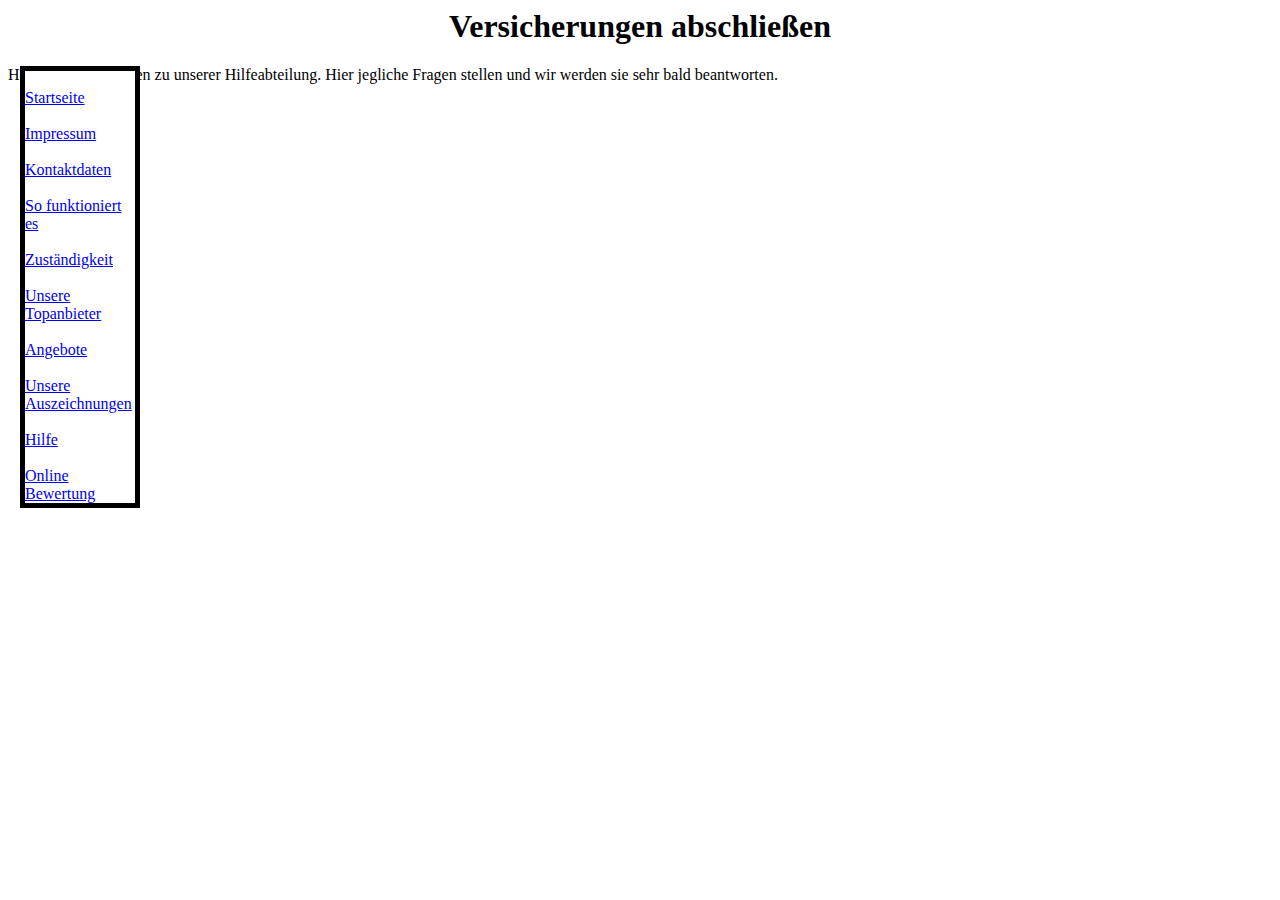
<file: hilfe.html>
<html>
<head>
<title>Obersberg GmbH</title>
<link href="Versuch1.css" rel="stylesheet">
<meta charset="utf-8"> 
</head>
<body>
<center><h1>Versicherungen abschließen</h1></center>
<div class="test">
<br><A HREF="index.html">Startseite</A></br>
<br><A HREF="impressum.html">Impressum</A></br>
<br><A HREF="kontaktdaten.html">Kontaktdaten</A></br>
<br><A HREF="sofunktioniertes.html">So funktioniert es</A></br>
<br><A HREF="zuständigkeit.html">Zuständigkeit</A></br>
<br><A HREF="unseretopanbieter.html">Unsere Topanbieter</A></br>
<br><A HREF="angebote.html">Angebote</A></br>
<br><A HREF="unsereauszeichnungen.html">Unsere Auszeichnungen</A></br>
<br><A HREF="hilfe.html">Hilfe</A></br>
<br><A HREF="onlinebewertung.html">Online Bewertung</A></br>
</div>
Herzlich Willkommen zu unserer Hilfeabteilung. Hier jegliche Fragen stellen und wir werden sie sehr bald beantworten. 
</body>
</file>
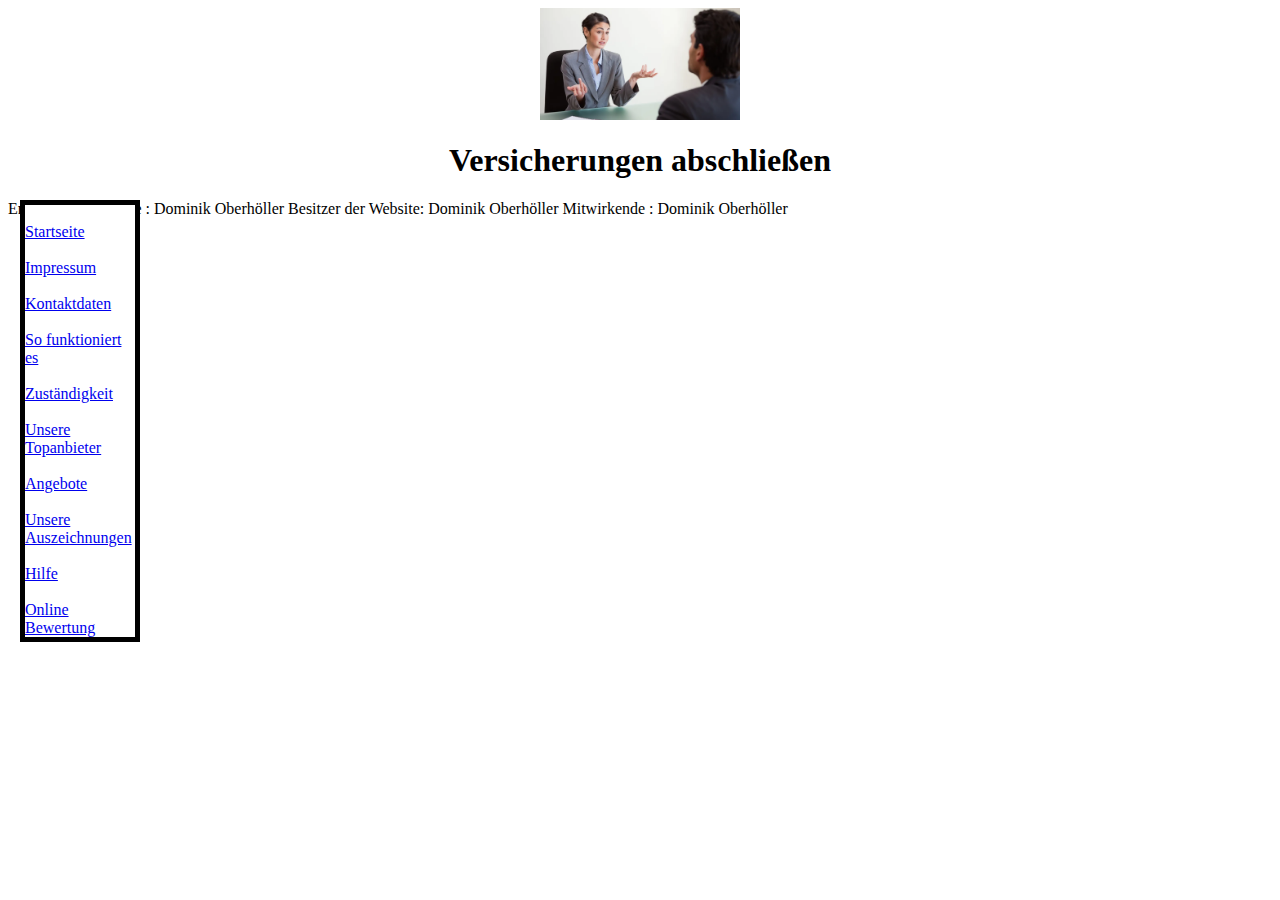
<file: impressum.html>
<html>
<head>
<title>Obersberg GmbH</title>
<link href="Versuch1.css" rel="stylesheet">
<CENTER><IMG width=200px SRC="Bild2.jpg"/></CENTER>
<meta charset="utf-8"> 
</head>
<body>
<center><h1>Versicherungen abschließen</h1></center>
<div class="test">
<br><A HREF="index.html">Startseite</A></br>
<br><A HREF="impressum.html">Impressum</A></br>
<br><A HREF="kontaktdaten.html">Kontaktdaten</A></br>
<br><A HREF="sofunktioniertes.html">So funktioniert es</A></br>
<br><A HREF="zuständigkeit.html">Zuständigkeit</A></br>
<br><A HREF="unseretopanbieter.html">Unsere Topanbieter</A></br>
<br><A HREF="angebote.html">Angebote</A></br>
<br><A HREF="unsereauszeichnungen.html">Unsere Auszeichnungen</A></br>
<br><A HREF="hilfe.html">Hilfe</A></br>
<br><A HREF="onlinebewertung.html">Online Bewertung</A></br>
</div>
Ersteller der Website : Dominik Oberhöller
Besitzer der Website: Dominik Oberhöller
Mitwirkende : Dominik Oberhöller
</body>
</file>
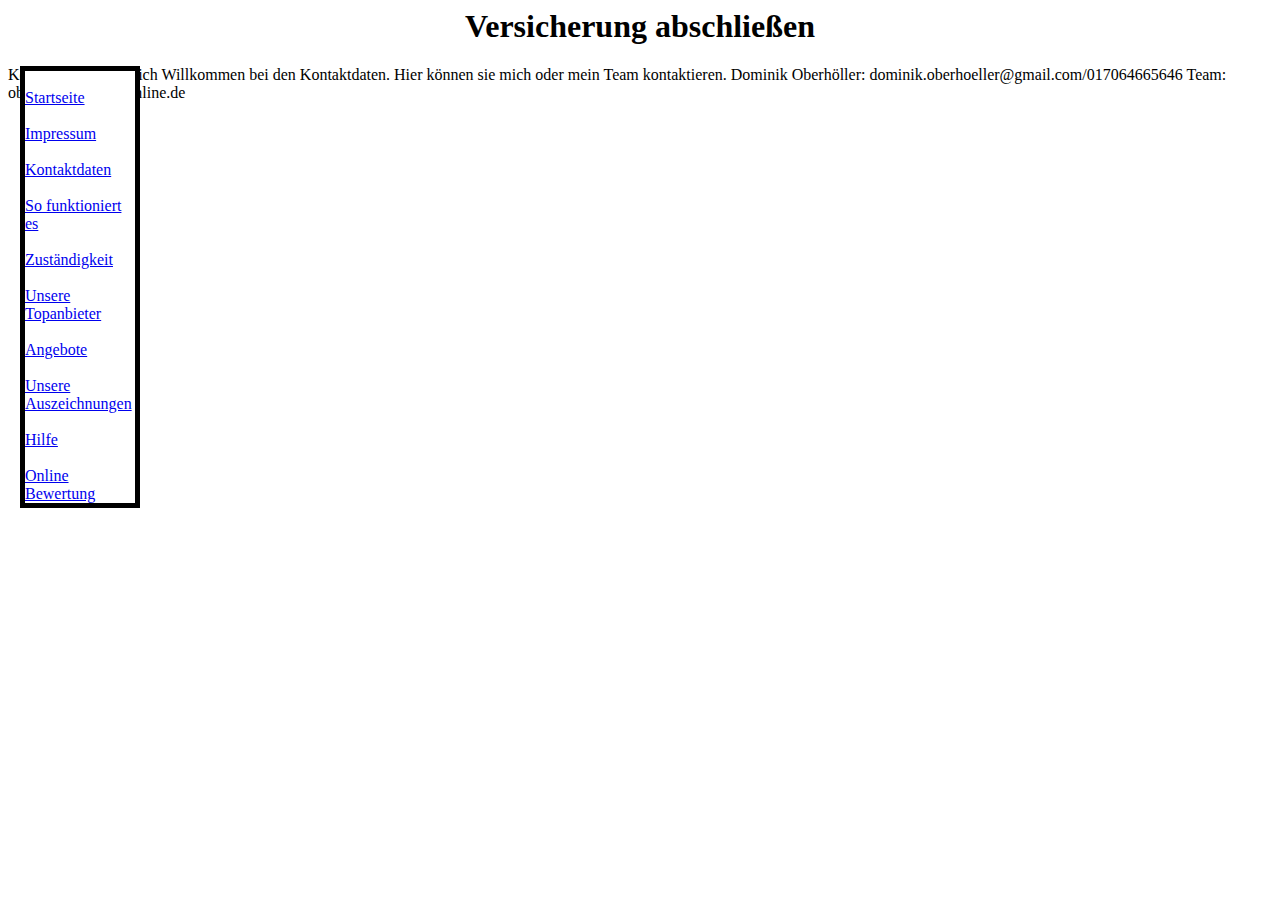
<file: kontaktdaten.html>
<html>
<head>
<title>Obersberg GmbH</title>
<link href="Versuch1.css" rel="stylesheet">
<meta charset="utf-8"> 
</head>
<body>
<center><h1>Versicherung abschließen</h1></center>
<div class="test">
<br><A HREF="index.html">Startseite</A></br>
<br><A HREF="impressum.html">Impressum</A></br>
<br><A HREF="kontaktdaten.html">Kontaktdaten</A></br>
<br><A HREF="sofunktioniertes.html">So funktioniert es</A></br>
<br><A HREF="zuständigkeit.html">Zuständigkeit</A></br>
<br><A HREF="unseretopanbieter.html">Unsere Topanbieter</A></br>
<br><A HREF="angebote.html">Angebote</A></br>
<br><A HREF="unsereauszeichnungen.html">Unsere Auszeichnungen</A></br>
<br><A HREF="hilfe.html">Hilfe</A></br>
<br><A HREF="onlinebewertung.html">Online Bewertung</A></br>
</div>
Kontaktdaten: 
Herzlich Willkommen bei den Kontaktdaten. Hier können sie mich oder mein Team kontaktieren. 
Dominik Oberhöller: dominik.oberhoeller@gmail.com/017064665646
Team: obersberg-gmbh.t-online.de
</body>
</file>
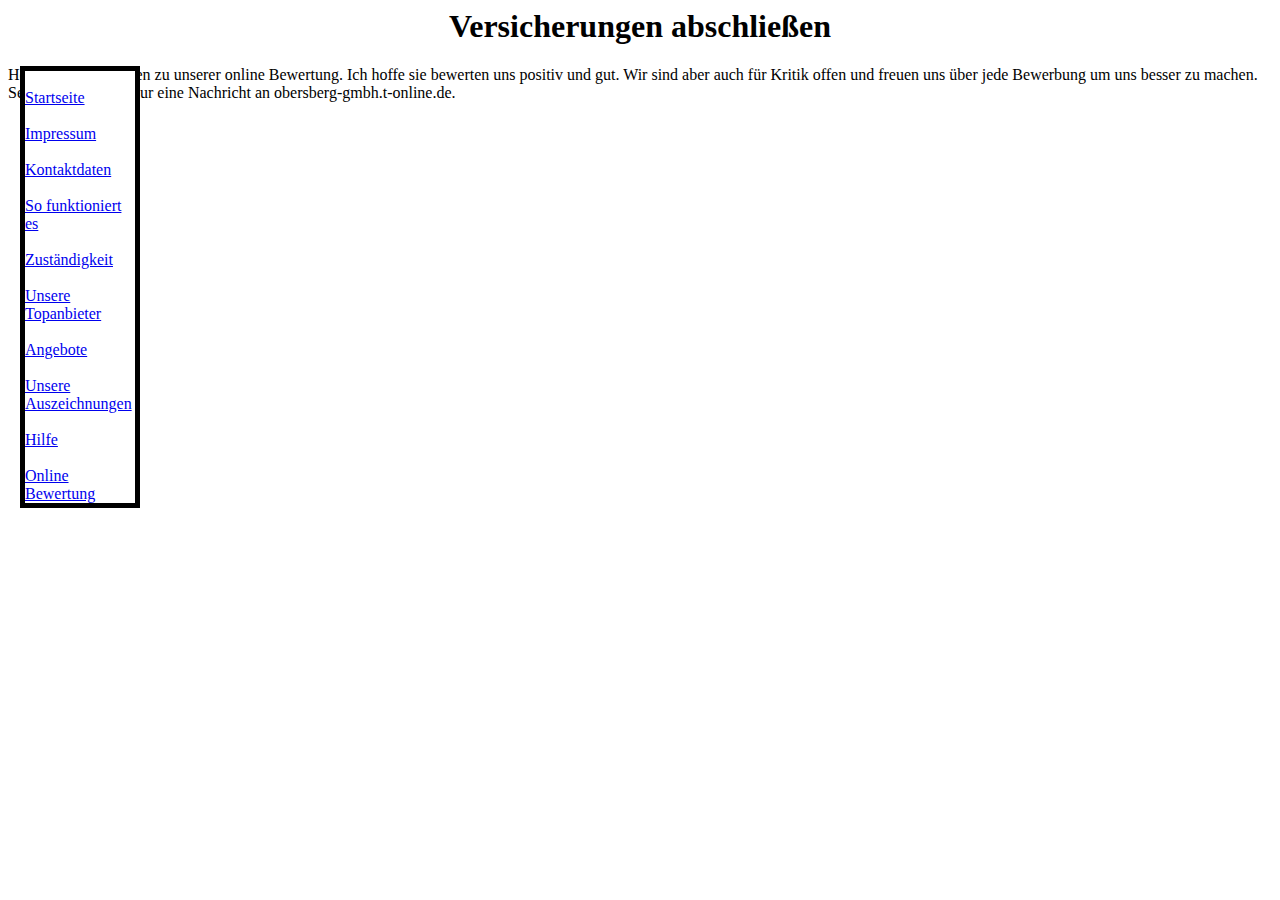
<file: onlinebewertung.html>
<html>
<head>
<title>Obersberg GmbH</title>
<link href="Versuch1.css" rel="stylesheet">
<meta charset="utf-8"> 
</head>
<body>
<center><h1>Versicherungen abschließen</h1></center>
<div class="test">
<br><A HREF="index.html">Startseite</A></br>
<br><A HREF="impressum.html">Impressum</A></br>
<br><A HREF="kontaktdaten.html">Kontaktdaten</A></br>
<br><A HREF="sofunktioniertes.html">So funktioniert es</A></br>
<br><A HREF="zuständigkeit.html">Zuständigkeit</A></br>
<br><A HREF="unseretopanbieter.html">Unsere Topanbieter</A></br>
<br><A HREF="angebote.html">Angebote</A></br>
<br><A HREF="unsereauszeichnungen.html">Unsere Auszeichnungen</A></br>
<br><A HREF="hilfe.html">Hilfe</A></br>
<br><A HREF="onlinebewertung.html">Online Bewertung</A></br>
</div>
Herzlich Willkommen zu unserer online Bewertung. Ich hoffe sie bewerten uns positiv und gut. Wir sind aber auch für Kritik offen und freuen uns über jede Bewerbung um uns besser zu machen. Senden sie einfach nur eine Nachricht an obersberg-gmbh.t-online.de.
</body>
</file>
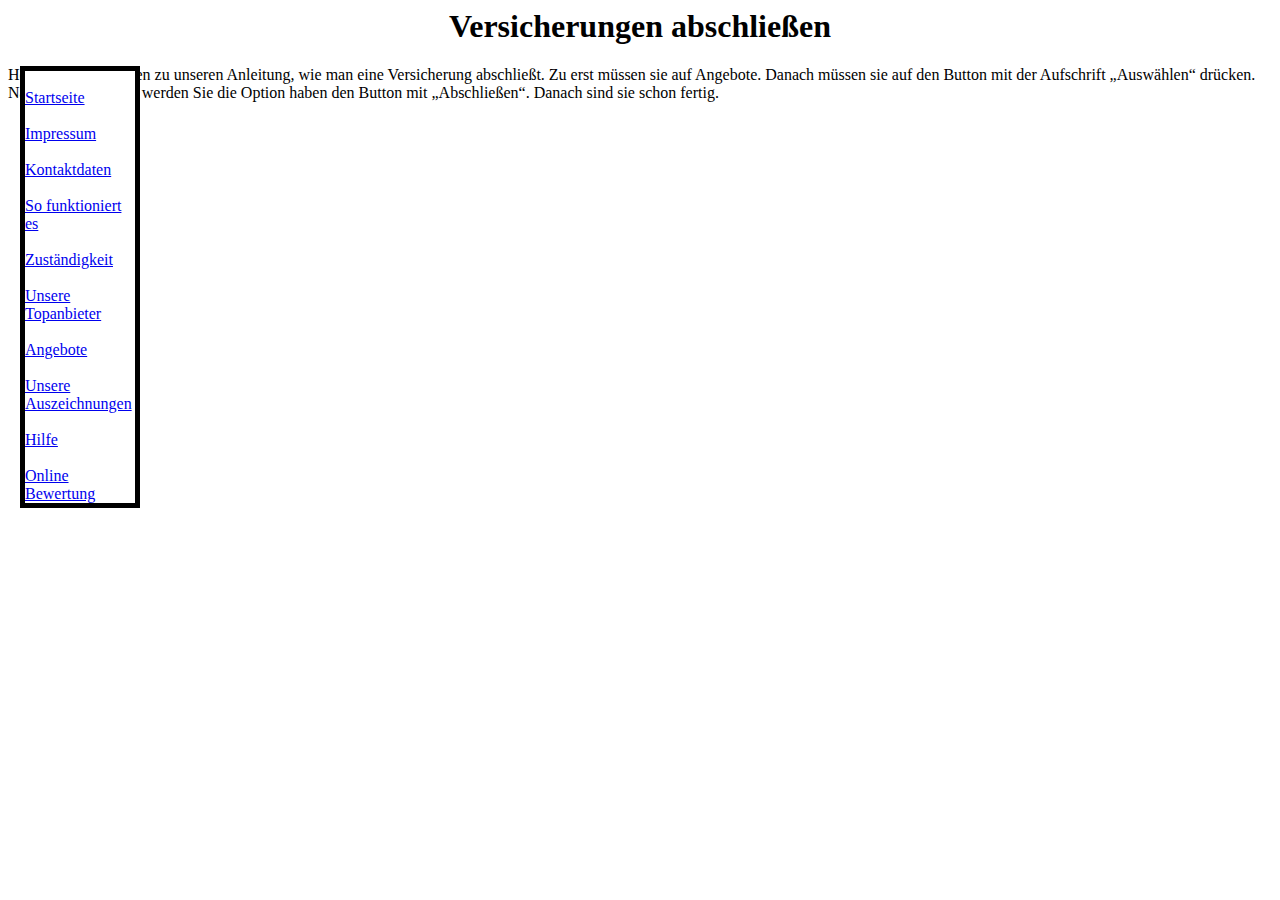
<file: sofunktioniertes.html>
<html>
<head>
<title>Obersberg GmbH</title>
<link href="Versuch1.css" rel="stylesheet">
<meta charset="utf-8"> 
</head>
<center><h1>Versicherungen abschließen</h1></center>
<div class="test">
<br><A HREF="index.html">Startseite</A></br>
<br><A HREF="impressum.html">Impressum</A></br>
<br><A HREF="kontaktdaten.html">Kontaktdaten</A></br>
<br><A HREF="sofunktioniertes.html">So funktioniert es</A></br>
<br><A HREF="zuständigkeit.html">Zuständigkeit</A></br>
<br><A HREF="unseretopanbieter.html">Unsere Topanbieter</A></br>
<br><A HREF="angebote.html">Angebote</A></br>
<br><A HREF="unsereauszeichnungen.html">Unsere Auszeichnungen</A></br>
<br><A HREF="hilfe.html">Hilfe</A></br>
<br><A HREF="onlinebewertung.html">Online Bewertung</A></br>
</div>
Herzlich Willkommen zu unseren Anleitung, wie man eine Versicherung abschließt. 
Zu erst müssen sie auf Angebote. Danach müssen sie auf den Button mit der Aufschrift „Auswählen“ drücken. Nach diesem Schritt werden Sie die Option haben den Button mit „Abschließen“. Danach sind sie schon fertig.
</body>
</file>
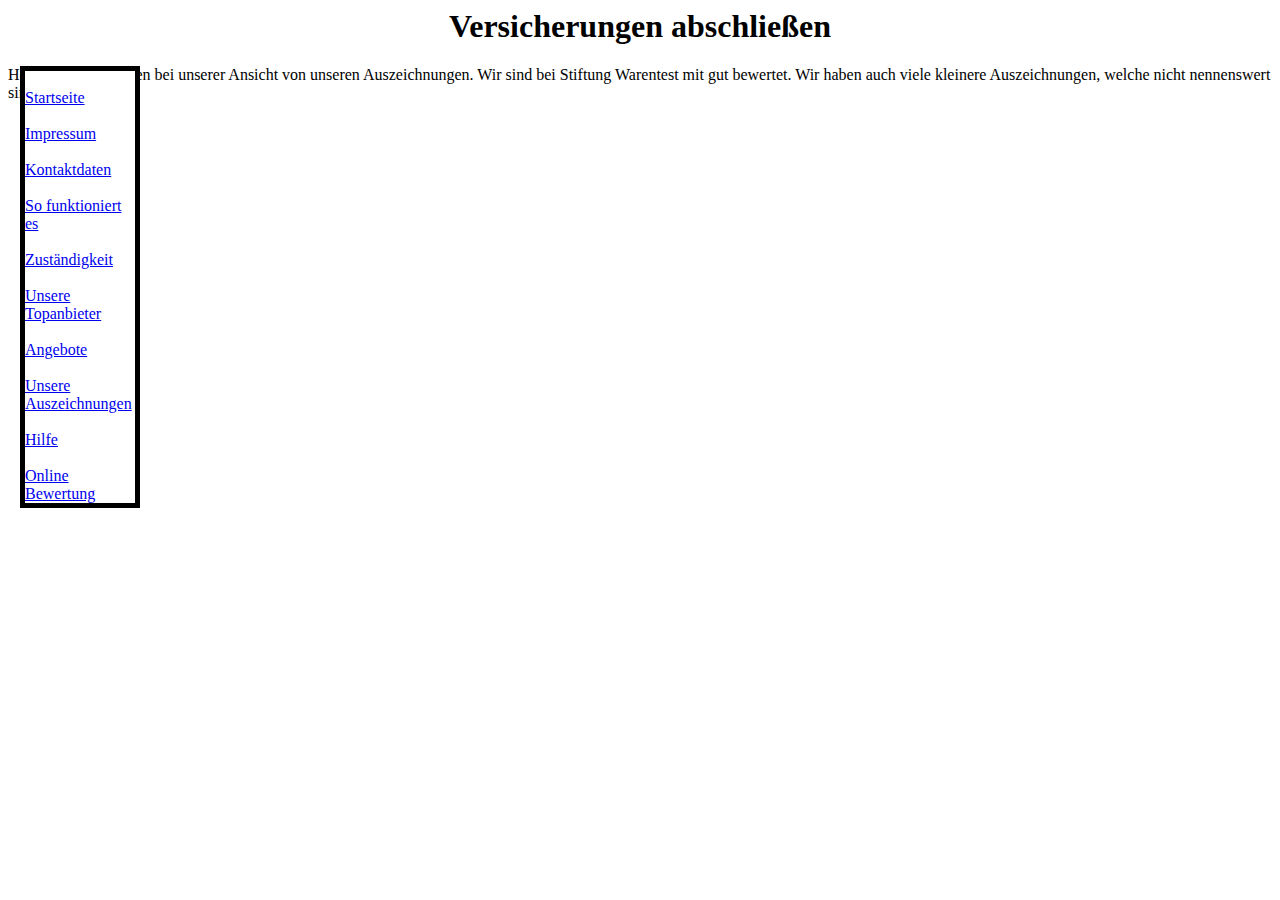
<file: unsereauszeichnungen.html>
<html>
<head>
<title>Obersberg GmbH</title>
<link href="Versuch1.css" rel="stylesheet">
<meta charset="utf-8"> 
</head>
<body>
<center><h1>Versicherungen abschließen</h1></center>
<div class="test">
<br><A HREF="index.html">Startseite</A></br>
<br><A HREF="impressum.html">Impressum</A></br>
<br><A HREF="kontaktdaten.html">Kontaktdaten</A></br>
<br><A HREF="sofunktioniertes.html">So funktioniert es</A></br>
<br><A HREF="zuständigkeit.html">Zuständigkeit</A></br>
<br><A HREF="unseretopanbieter.html">Unsere Topanbieter</A></br>
<br><A HREF="angebote.html">Angebote</A></br>
<br><A HREF="unsereauszeichnungen.html">Unsere Auszeichnungen</A></br>
<br><A HREF="hilfe.html">Hilfe</A></br>
<br><A HREF="onlinebewertung.html">Online Bewertung</A></br>
</div>
Herzlich Willkommen bei unserer Ansicht von unseren Auszeichnungen. Wir sind bei Stiftung Warentest mit gut bewertet. Wir haben auch viele kleinere Auszeichnungen, welche nicht nennenswert sind.
</body>
</file>
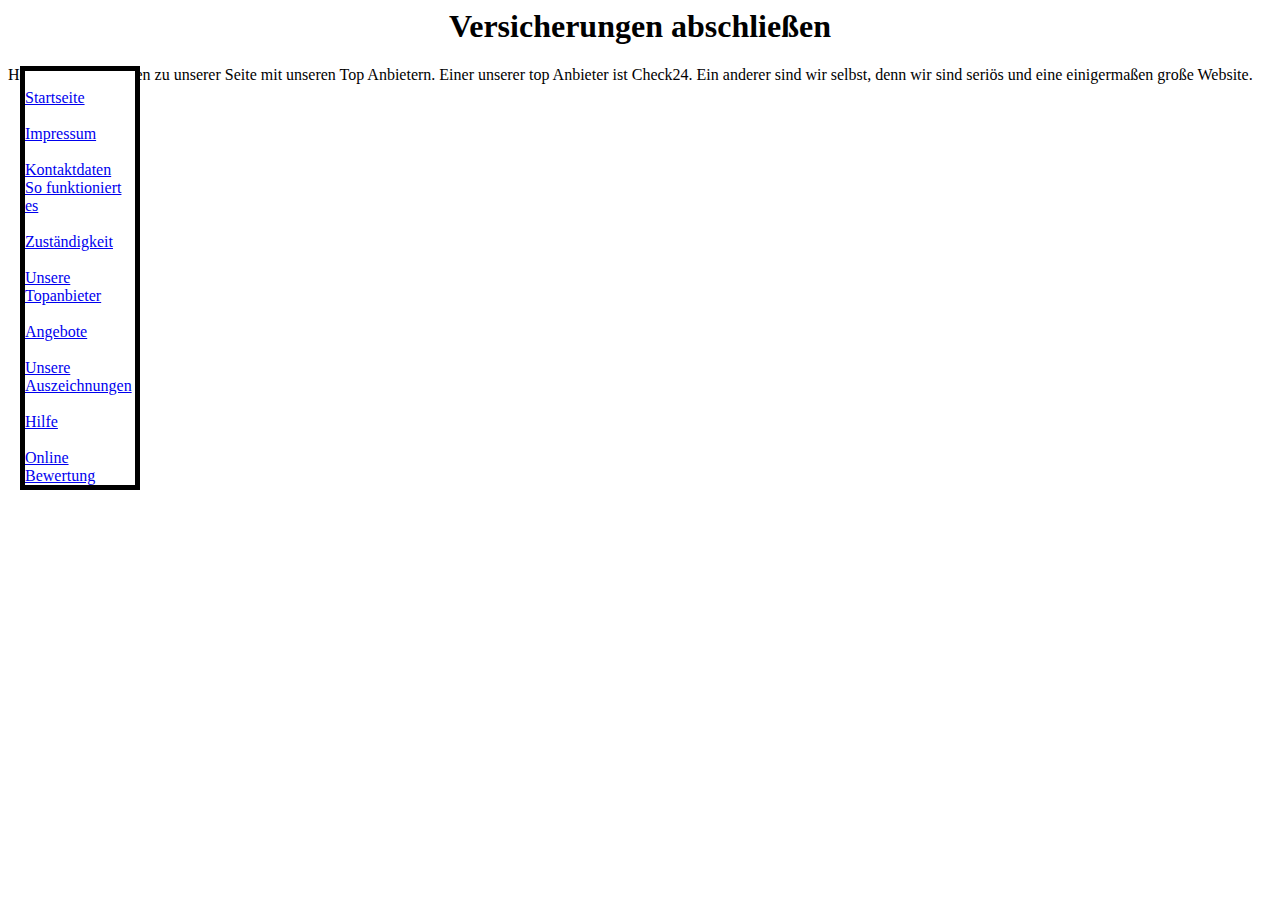
<file: unseretopanbieter.html>
<html>
<head>
<title>Obersberg GmbH</title>
<link href="Versuch1.css" rel="stylesheet">
<meta charset="utf-8"> 
</head>
<body>
<center><h1>Versicherungen abschließen</h1></center>
<div class="test">
<br><A HREF="index.html">Startseite</A></br>
<br><A HREF="impressum.html">Impressum</A></br>
<br><A HREF="kontaktdaten.html">Kontaktdaten</A></>
<br><A HREF="sofunktioniertes.html">So funktioniert es</A></br>
<br><A HREF="zuständigkeit.html">Zuständigkeit</A></br>
<br><A HREF="unseretopanbieter.html">Unsere Topanbieter</A></br>
<br><A HREF="angebote.html">Angebote</A></br>
<br><A HREF="unsereauszeichnungen.html">Unsere Auszeichnungen</A></br>
<br><A HREF="hilfe.html">Hilfe</A></br>
<br><A HREF="onlinebewertung.html">Online Bewertung</A></br>
</div>
Herzlich Willkommen zu unserer Seite mit unseren Top Anbietern. Einer unserer top Anbieter ist Check24. Ein anderer sind wir selbst, denn wir sind seriös und eine einigermaßen große Website. 
</body>
</file>
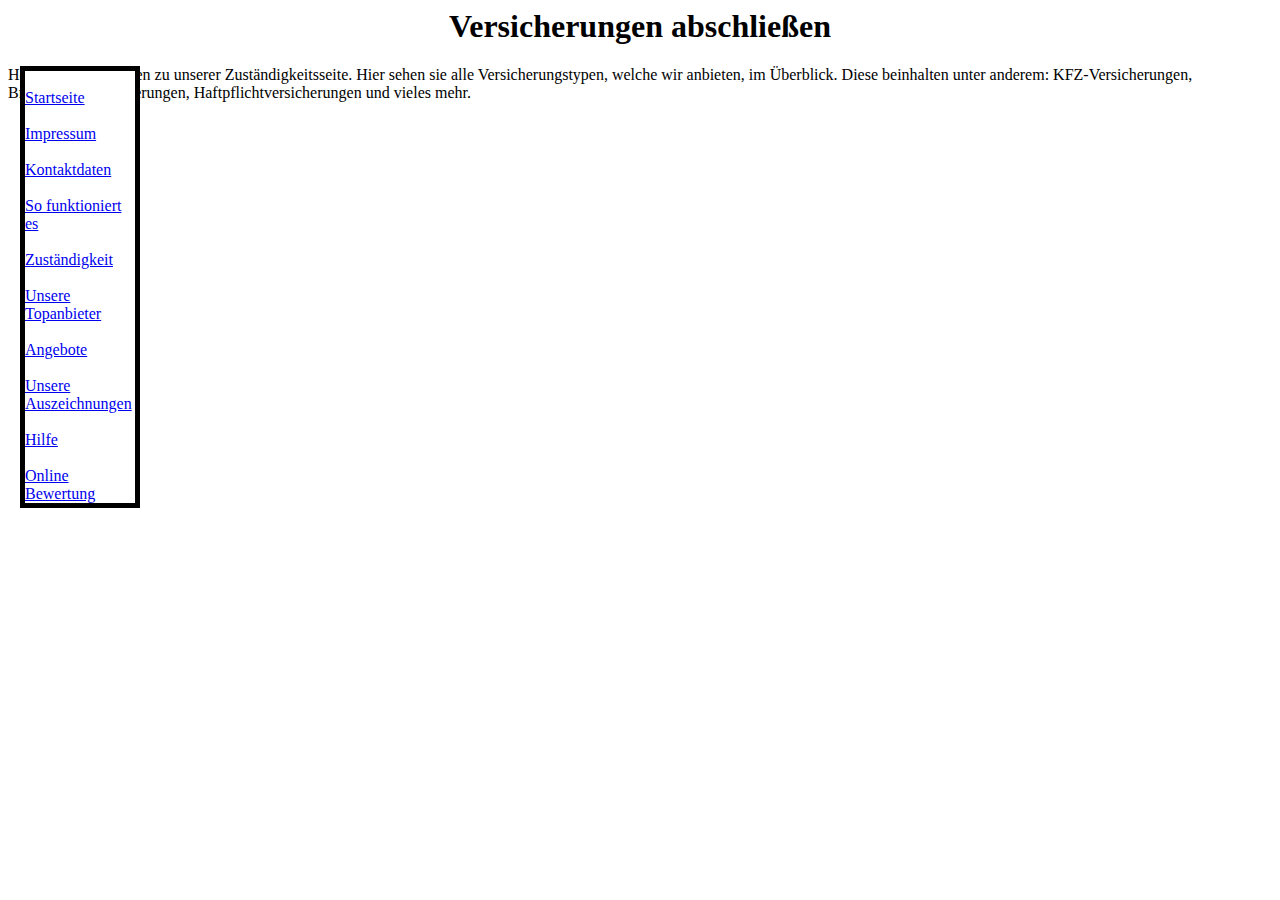
<file: zuständigkeit.html>
<html>
<head>
<title>Obersberg GmbH</title>
<link href="Versuch1.css" rel="stylesheet">
<meta charset="utf-8"> 
</head>
<body>
<center><h1>Versicherungen abschließen</h1></center>
<div class="test">
<br><A HREF="index.html">Startseite</A></br>
<br><A HREF="impressum.html">Impressum</A></br>
<br><A HREF="kontaktdaten.html">Kontaktdaten</A></br>
<br><A HREF="sofunktioniertes.html">So funktioniert es</A></br>
<br><A HREF="zuständigkeit.html">Zuständigkeit</A></br>
<br><A HREF="unseretopanbieter.html">Unsere Topanbieter</A></br>
<br><A HREF="angebote.html">Angebote</A></br>
<br><A HREF="unsereauszeichnungen.html">Unsere Auszeichnungen</A></br>
<br><A HREF="hilfe.html">Hilfe</A></br>
<br><A HREF="onlinebewertung.html">Online Bewertung</A></br>
</div>
Herzlich Willkommen zu unserer Zuständigkeitsseite. Hier sehen sie alle Versicherungstypen, welche wir anbieten, im Überblick. Diese beinhalten unter anderem: KFZ-Versicherungen, Brandschutzversicherungen, Haftpflichtversicherungen und vieles mehr.
</body>
</file>
<file: Versuch1.css>
.test{
position: absolute;
width:110px;
left: 20px;
border: black solid 5px;
background-color: white;
}

.tester{
	position: absolute;
	width: 500px;
	left: 500px;
	border: blue solid 5px;
	background-color: white;
}


.testung{
	position: absolute;
	width: 500px;
	left: 500px;
	border: blue solid 5px;
	background-color: white;
}

.Punkt{
	position: absolute;
	width: 500px;
	left: 500px;
	border: blue solid 5px;
	background-color: white;
}

.Komma{
	position: absolute;
	width: 500px;
	left: 500px;
	border: blue solid 5px;
	background-color: white;
}

.Doppel{
	position: absolute;
	width: 500px;
	left: 500px;
	border: blue solid 5px;
	background-color: white;
}

.Doppelpunkt{
	position: absolute;
	width: 500px;
	left: 500px;
	border: blue solid 5px;
	background-color: white;
}

.picture{
	background-image: url(/Bild1.jpg.) ;
	height: 85%;
	width: 85%;
}
</file>
